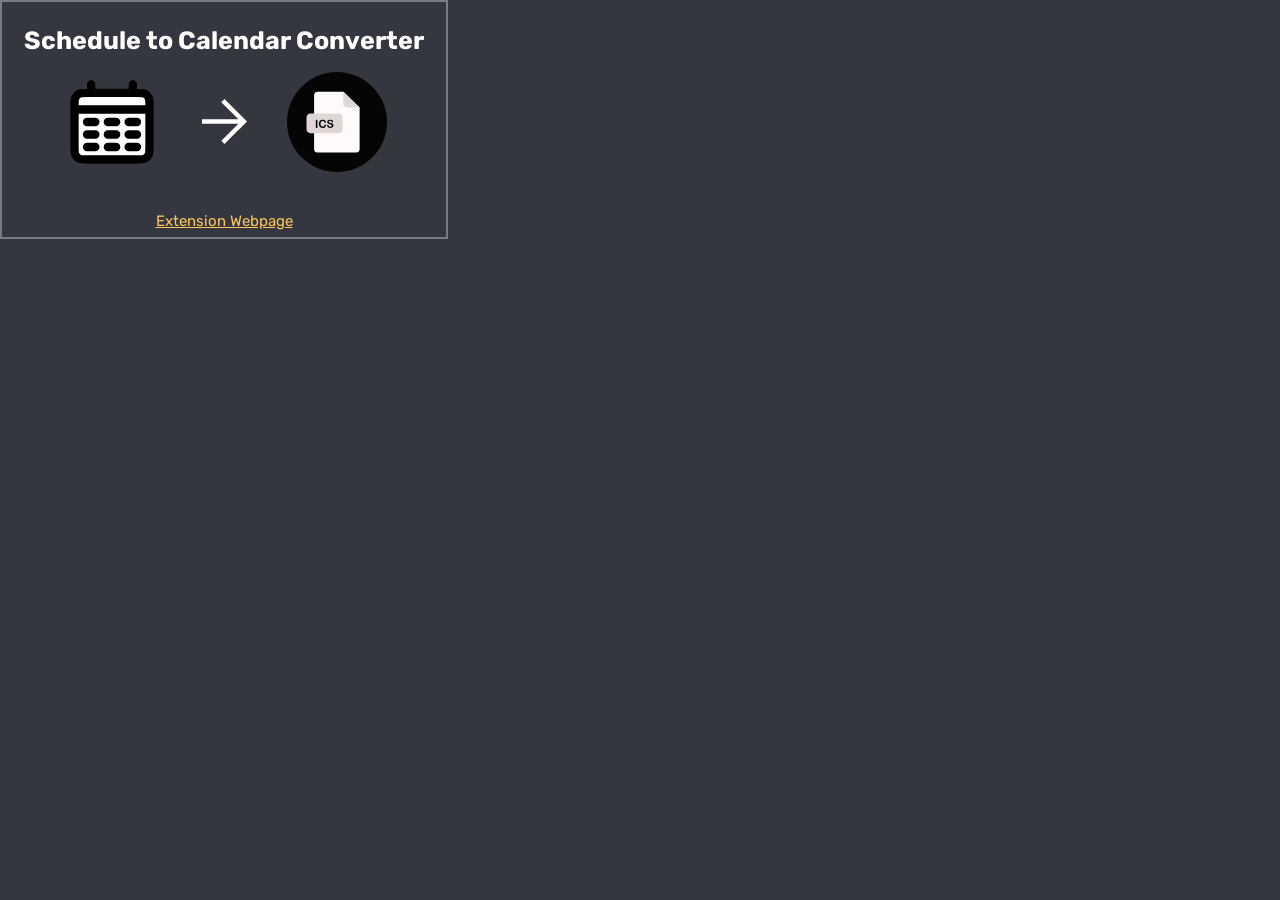
<file: src/pages/popup/index.html>
<!DOCTYPE html>
<html lang="en">

<head>
  <meta charset="UTF-8" />
  <meta name="viewport" content="width=device-width, initial-scale=1.0" />
  <title>Schedule to Calendar</title>
  <link rel="stylesheet" href="../../styles/shared.css" />
  <link rel="stylesheet" href="./style.css" />



  <link rel="preconnect" href="https://fonts.googleapis.com">
  <link rel="preconnect" href="https://fonts.gstatic.com" crossorigin>
  <link href="https://fonts.googleapis.com/css2?family=Rubik:ital,wght@0,300..900;1,300..900&display=swap"
    rel="stylesheet">


  <link rel="stylesheet" href="https://use.fontawesome.com/releases/v5.12.1/css/all.css" crossorigin="anonymous">

  <script type="module" src="./script.js" defer></script>

</head>

<body class="extensionPopup">

  <div class="header">
    <h1>Schedule to Calendar Converter</h1>
    <div class="imagecontainer">

      <!--Calendar icon-->
      <?xml version="1.0" encoding="utf-8"?>
      <svg width="100px" height="100px" viewBox="0 0 24 24" fill="white" xmlns="http://www.w3.org/2000/svg">
        <path
          d="M3 9H21M7 3V5M17 3V5M6 12H8M11 12H13M16 12H18M6 15H8M11 15H13M16 15H18M6 18H8M11 18H13M16 18H18M6.2 21H17.8C18.9201 21 19.4802 21 19.908 20.782C20.2843 20.5903 20.5903 20.2843 20.782 19.908C21 19.4802 21 18.9201 21 17.8V8.2C21 7.07989 21 6.51984 20.782 6.09202C20.5903 5.71569 20.2843 5.40973 19.908 5.21799C19.4802 5 18.9201 5 17.8 5H6.2C5.0799 5 4.51984 5 4.09202 5.21799C3.71569 5.40973 3.40973 5.71569 3.21799 6.09202C3 6.51984 3 7.07989 3 8.2V17.8C3 18.9201 3 19.4802 3.21799 19.908C3.40973 20.2843 3.71569 20.5903 4.09202 20.782C4.51984 21 5.07989 21 6.2 21Z"
          stroke="#000000" stroke-width="2" stroke-linecap="round" />
      </svg>

      <!--Right arrow-->
      <svg width="45px" height="45px" viewBox="0 0 20 20" version="1.1" xmlns="http://www.w3.org/2000/svg"
        xmlns:xlink="http://www.w3.org/1999/xlink" fill="#000000">
        <g id="SVGRepo_bgCarrier" stroke-width="0"></g>
        <g id="SVGRepo_tracerCarrier" stroke-linecap="round" stroke-linejoin="round"></g>
        <g id="SVGRepo_iconCarrier">
          <title>arrow_right [#349]</title>
          <desc>Created with Sketch.</desc>
          <defs> </defs>
          <g id="Page-1" stroke-width="0.0002" fill="none" fill-rule="evenodd">
            <g id="Dribbble-Light-Preview" transform="translate(-180.000000, -6639.000000)" fill="#FFFFFF">
              <g id="icons" transform="translate(56.000000, 160.000000)">
                <path
                  d="M134,6479 L132.565,6480.393 L140.172,6488 L124,6488 L124,6490 L140.172,6490 L132.586,6497.586 L134,6499 C137.661,6495.339 140.496,6492.504 144,6489 L134,6479"
                  id="arrow_right-[#349]"> </path>
              </g>
            </g>
          </g>
        </g>
      </svg>

      <!--.ics file icon-->
      <svg height="100px" width="100px" version="1.1" id="Layer_1" xmlns="http://www.w3.org/2000/svg"
        xmlns:xlink="http://www.w3.org/1999/xlink" viewBox="0 0 473.935 473.935" xml:space="preserve" fill="#000000">
        <g id="SVGRepo_bgCarrier" stroke-width="0"></g>
        <g id="SVGRepo_tracerCarrier" stroke-linecap="round" stroke-linejoin="round"></g>
        <g id="SVGRepo_iconCarrier">
          <circle style="fill:#050505;" cx="236.967" cy="236.967" r="236.967"></circle>
          <path style="fill:#fffafa;"
            d="M144.392,93.788c-8.819,0-15.981,7.154-15.981,15.981v255.759c0,8.827,7.162,15.981,15.981,15.981 h183.83c8.827,0,15.981-7.154,15.981-15.981V167.812l-77.047-74.024H144.392z">
          </path>
          <g>
            <path style="fill:#e1d6d6;"
              d="M344.207,167.812h-61.066c-8.827,0-15.981-7.154-15.981-15.981V93.788L344.207,167.812z"></path>
            <path style="fill:#e1d6d6;"
              d="M263.968,271.77c0,10.189-8.258,18.447-18.447,18.447H110.877c-10.189,0-18.447-8.258-18.447-18.447 v-56.351c0-10.189,8.258-18.44,18.447-18.44h134.645c10.189,0,18.447,8.251,18.447,18.44V271.77z">
            </path>
          </g>
          <g>
            <path style="fill:#000000;"
              d="M136.601,260.283v-29.545c0-1.534,0.352-2.687,1.048-3.454c0.696-0.767,1.605-1.152,2.713-1.152 c1.145,0,2.069,0.382,2.776,1.138c0.703,0.76,1.059,1.916,1.059,3.465v29.545c0,1.553-0.355,2.713-1.059,3.48 c-0.707,0.767-1.635,1.152-2.776,1.152c-1.093,0-1.991-0.389-2.698-1.164C136.953,262.973,136.601,261.817,136.601,260.283z">
            </path>
            <path style="fill:#000000;"
              d="M184.639,252.428c0,1.19-0.296,2.485-0.879,3.873c-0.591,1.392-1.515,2.754-2.776,4.094 s-2.874,2.425-4.834,3.263c-1.961,0.838-4.247,1.254-6.855,1.254c-1.976,0-3.779-0.191-5.396-0.561 c-1.616-0.37-3.091-0.958-4.415-1.755c-1.321-0.789-2.537-1.833-3.645-3.132c-0.992-1.175-1.833-2.496-2.533-3.951 c-0.7-1.463-1.224-3.02-1.572-4.67c-0.352-1.65-0.528-3.413-0.528-5.268c0-3.02,0.438-5.721,1.317-8.108s2.137-4.43,3.775-6.125 c1.639-1.695,3.555-2.99,5.755-3.877c2.2-0.887,4.546-1.328,7.035-1.328c3.038,0,5.736,0.606,8.108,1.815s4.187,2.709,5.448,4.49 s1.893,3.465,1.893,5.051c0,0.868-0.307,1.639-0.92,2.301c-0.614,0.662-1.355,0.999-2.226,0.999c-0.973,0-1.703-0.232-2.185-0.692 c-0.49-0.46-1.029-1.253-1.628-2.38c-0.992-1.86-2.152-3.248-3.491-4.168s-2.99-1.381-4.95-1.381c-3.121,0-5.605,1.186-7.457,3.555 c-1.848,2.369-2.773,5.74-2.773,10.103c0,2.915,0.408,5.343,1.227,7.278c0.819,1.934,1.976,3.375,3.48,4.333 c1.504,0.958,3.255,1.433,5.268,1.433c2.181,0,4.03-0.543,5.534-1.624c1.512-1.085,2.649-2.675,3.416-4.771 c0.326-0.988,0.722-1.792,1.201-2.417c0.479-0.621,1.246-0.932,2.301-0.932c0.902,0,1.68,0.318,2.327,0.947 C184.309,250.703,184.639,251.493,184.639,252.428z">
            </path>
            <path style="fill:#000000;"
              d="M219.961,253.016c0,2.268-0.584,4.307-1.755,6.114c-1.167,1.804-2.877,3.222-5.126,4.247 s-4.917,1.534-8.007,1.534c-3.701,0-6.754-0.703-9.156-2.099c-1.706-1.01-3.091-2.35-4.157-4.026 c-1.063-1.68-1.598-3.315-1.598-4.902c0-0.92,0.318-1.71,0.962-2.365c0.636-0.659,1.452-0.988,2.44-0.988 c0.801,0,1.482,0.254,2.032,0.767c0.554,0.513,1.029,1.272,1.422,2.275c0.479,1.194,0.995,2.189,1.545,2.993 c0.554,0.804,1.336,1.463,2.342,1.979c1.007,0.524,2.327,0.782,3.966,0.782c2.253,0,4.079-0.528,5.489-1.572 c1.403-1.051,2.107-2.361,2.107-3.929c0-1.246-0.382-2.256-1.137-3.031c-0.76-0.778-1.74-1.369-2.945-1.781 c-1.197-0.408-2.806-0.846-4.819-1.306c-2.694-0.629-4.95-1.366-6.765-2.215c-1.819-0.842-3.259-1.994-4.326-3.45 c-1.063-1.463-1.598-3.274-1.598-5.437c0-2.062,0.561-3.899,1.688-5.5c1.126-1.602,2.754-2.836,4.887-3.697 s4.636-1.291,7.521-1.291c2.301,0,4.292,0.284,5.972,0.857s3.076,1.328,4.183,2.275s1.92,1.942,2.428,2.978 c0.509,1.036,0.767,2.054,0.767,3.042c0,0.906-0.322,1.717-0.958,2.443c-0.644,0.726-1.441,1.089-2.395,1.089 c-0.868,0-1.53-0.217-1.983-0.651c-0.449-0.434-0.939-1.149-1.471-2.137c-0.685-1.414-1.5-2.518-2.455-3.311 c-0.954-0.793-2.488-1.19-4.602-1.19c-1.961,0-3.543,0.43-4.745,1.291c-1.205,0.861-1.804,1.897-1.804,3.109 c0,0.752,0.206,1.399,0.614,1.946c0.408,0.546,0.973,1.014,1.688,1.407c0.715,0.393,1.441,0.7,2.174,0.921 c0.733,0.221,1.946,0.546,3.633,0.973c2.114,0.498,4.03,1.036,5.74,1.639c1.717,0.599,3.173,1.325,4.378,2.174 c1.197,0.853,2.137,1.934,2.814,3.233C219.624,249.529,219.961,251.126,219.961,253.016z">
            </path>
          </g>
        </g>
      </svg>
    </div>
  </div>

  <div class="main">

    <div class="message">
      This extension will not work on the website you are on. This extension
      only works with universities who use <b><u>Banner</u></b> as their
      registration system. Use the textbox below to search for your school's
      link.
    </div>

    <div id="notOnWebsitePage" style="display: none;">


      <div class="school-search">
        <label class="inputLabel" for="school-name">School Name</label>
        <input type="text" name="school-name" id="school-name" />
        <div class="search-results"></div>
      </div>

    </div>


    <div id="onWebsitePage" style="display: none;">

      <div class="buttonContainer">
        <button id="importSchedule">Load Schedule</button>
        <!-- <button id="webpageButton" style="display: none;">View in Webpage</button>
        Select an Icon Style -->
        <i class="fas fa-share buttonLike" id="webpageButton" title="View schedule in webpage" style="display: none;"
          tabindex="0"></i>
      </div>
    </div>

    <p id="validation"></p>



  </div>







  </div>

  <dialog id="stepsPopup">
    <div id="popupContainer">
      <h1>How to use this extension</h1>

      <h2>Click out or click the button below to close</h2>

      <ol id="steps">
        <li class="step" id="step1">Go to View Registration Information page (Banner)</li>
        <ul class="sublist" id="step1sublist">
          <li>You could also import a valid .ics file to edit it. Doing this will skip you to step 4.</li>
        </ul>
        <li class="step" id="step2">Click "schedule details"</li>
        <ul class="sublist" id="step2sublist">
          <li>This allows the extension to view your classes.</li>
        </ul>
        <li class="step" id="step3">Click "import schedule"</li>
        <ul class="sublist" id="step3sublist">
          <li>This will load your classes into the extension.</li>
        </ul>
        <li class="step" id="step4">
          Customize .ics file, then export
        </li>
        <ul class="sublist" id="step4sublist">
          <li>Unchecking a class excludes the class from the .ics file.</li>
          <li>Each class has its own options.</li>
          <li>You may rename a class by double clicking on it or by pressing E or F2 on your keyboard if you're focused
            on a class.
          </li>
          <ul>
            <li>Hit enter or click out of the text box to apply the name.</li>
            <li>If the textbox is empty, the name will be reset back to the original course name.</li>
          </ul>
          <li>
            Unchecking "include waitlisted courses" will exclude all waitlisted
            courses, regardless of if the course is checked.
          </li>
          <li>
            Some options may overlap each other. For example, say there are 2
            options: "include professor name" and "put professor name in title".
            If the former is disabled, the latter will counsequently be disabled as well.
          </li>
          <li>You can mass (de)select by using the appropriate buttons and the select menu.</li>
          <ul>
            <li>Asynchronous courses will not be affected by these buttons.</li>
          </ul>
        </ul>
        <li>If at any point you come across an issue or would like to provide feedback, fill out the feedback form.</li>
        <li>If you have any questions, <a href="mailto:jalen.smallwood9124@gmail.com">email me.</a></li>
      </ol>

      <div id="popupbuttoncontainer">
        <button id="closePopup">Close</button>
      </div>
    </div>

  </dialog>

  <footer class="footer">
    <a href="../webpages/home/index.html" target="_blank" tabindex="0" id="extensionWebpage">Extension Webpage</a>
  </footer>
</body>

</html>
</file>
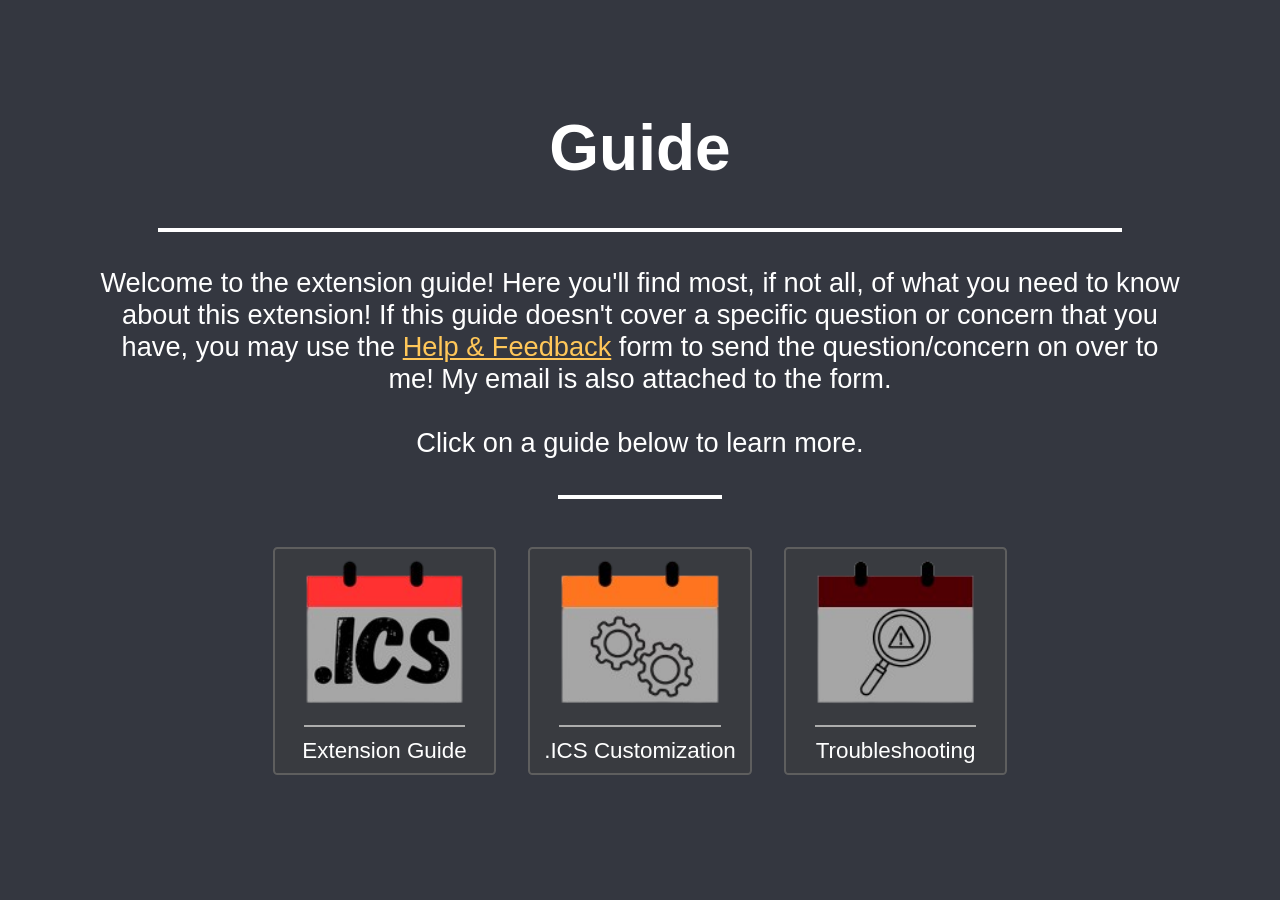
<file: src/pages/webpages/guide/index.html>
<!DOCTYPE html>
<html lang="en">

<head>
    <meta charset="UTF-8" />
    <meta name="viewport" content="width=device-width, initial-scale=1.0" />
    <title>Guide Home</title>
    <link rel="stylesheet" href="../../../styles/shared.css" />
    <link rel="stylesheet" href="./style.css">

    <!--nav bar-->
    <link rel="stylesheet" href="../../../styles/webpage/navBar.css">
    <script src="../../../scripts/webpage/loadNav.js" defer></script>


    <link rel="preconnect" href="https://fonts.googleapis.com">
    <link rel="preconnect" href="https://fonts.gstatic.com" crossorigin>
    <link href="https://fonts.googleapis.com/css2?family=PT+Serif:ital,wght@0,400;0,700;1,400;1,700&display=swap"
        rel="stylesheet">
    <link rel="stylesheet" href="https://use.fontawesome.com/releases/v5.12.1/css/all.css" crossorigin="anonymous">

    <!-- <script src="../../scripts/shared.js" defer></script> -->

</head>

<body>
    <div id="yoo">
        <div class="navigation">
        </div>

    </div>
    <div class="header">
        <h1>Guide</h1>

    </div>
    <hr>

    <div class="introToGuide">
        <p>Welcome to the extension guide! Here you'll find most, if not all, of what you need to know about
            this
            extension! If this guide doesn't cover a specific question or concern that you have, you may use the
            <a href="https://forms.gle/aUN9qVTBtncFuGiL6" target="_blank">Help & Feedback</a>
            form to send the question/concern on over to me! My email is also attached to the form.
            <br><br>
            Click on a guide below to learn more.
        </p>
    </div>

    <hr class="short">

    <div id="guideOptions">
        <a class="guideOption" href="./extension.html">
            <div class="optionImage">
                <img src="../../../images/extension logo.png" alt="extension popup">
            </div>
            <div class="optionTitle">
                Extension Guide
            </div>
        </a>
        <a class="guideOption" href="./customization.html">
            <div class="optionImage">
                <img src="../../../images/settings customization logo.png" alt="settings customization logo">
            </div>
            <div class="optionTitle">
                .ICS Customization
            </div>
        </a>

        <a href="./troubleshooting.html" class="guideOption">
            <div class="optionImage">
                <img src="../../../images/troubleshooting logo transparent.png" alt="troubleshooting logo">
            </div>
            <div class="optionTitle">
                Troubleshooting
            </div>
        </a>
    </div>

    </div>
</body>

</html>
</file>
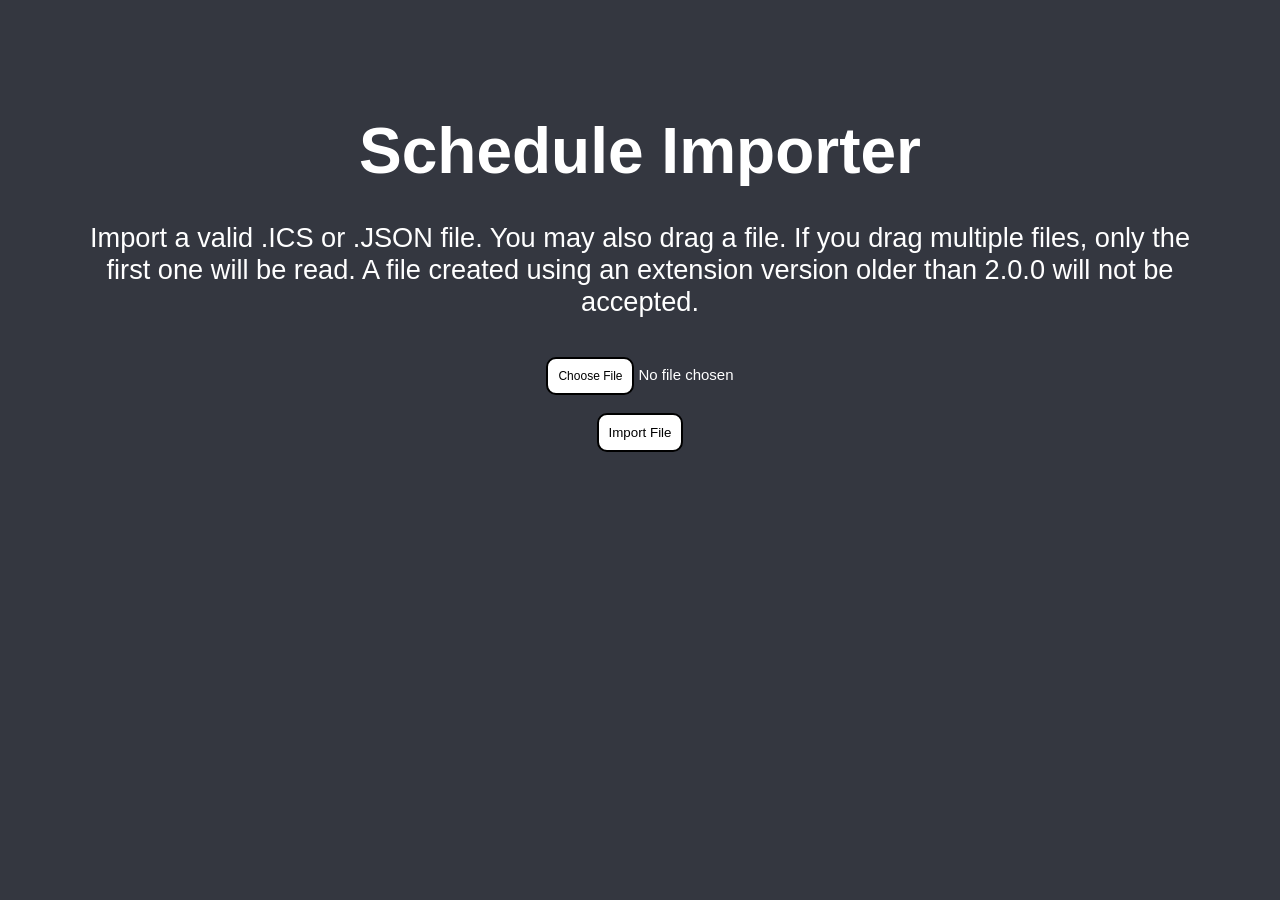
<file: src/pages/webpages/import/index.html>
<!DOCTYPE html>
<html lang="en">

<head>
    <meta charset="UTF-8" />
    <meta name="viewport" content="width=device-width, initial-scale=1.0" />
    <title>Import Schedule</title>
    <link rel="icon" type="image/png" href="../../../images/import page logo.png">

    <!--nav bar-->
    <link rel="stylesheet" href="../../../styles/webpage/navBar.css">
    <script src="../../../scripts/webpage/loadNav.js" defer></script>

    <link rel="preconnect" href="https://fonts.googleapis.com">
    <link rel="preconnect" href="https://fonts.gstatic.com" crossorigin>
    <link href="https://fonts.googleapis.com/css2?family=PT+Serif:ital,wght@0,400;0,700;1,400;1,700&display=swap"
        rel="stylesheet">

    <link rel="stylesheet" href="https://use.fontawesome.com/releases/v5.12.1/css/all.css" crossorigin="anonymous">
    <link rel="stylesheet" href="../../../styles/shared.css" />
    <link rel="stylesheet" href="./style.css">

    <!-- <script src="../../scripts/shared.js" defer></script> -->
    <script type="module" src="./script.js" defer></script>

</head>

<body>
    <div id="yoo">
        <div class="navigation">
        </div>
        <div class="header" style="display: flex; flex-direction: column; align-items: center;">
            <h1>Schedule Importer</h1>
            <p class="subheader" style="width: 90%;">
                Import a valid .ICS or .JSON file. You may also drag a file. If you drag multiple files, only the first
                one will be read. A file created using an extension version older than 2.0.0 will not be accepted.
            </p>
        </div>

        <div class="main">

            <div class="message">
            </div>

            <div class="fileInputContainer">

                <div class="fileInputElementContainer">
                    <input type="file" name="icsfileinput" id="icsfileinput" accept=".ics,.json">
                </div>

                <button id="importFile">Import File</button>

                <div id="fileInputMessage" class="message error">
                    The file you provided is not an .ics file.
                </div>
            </div>







        </div>
    </div>
</body>

</html>
</file>
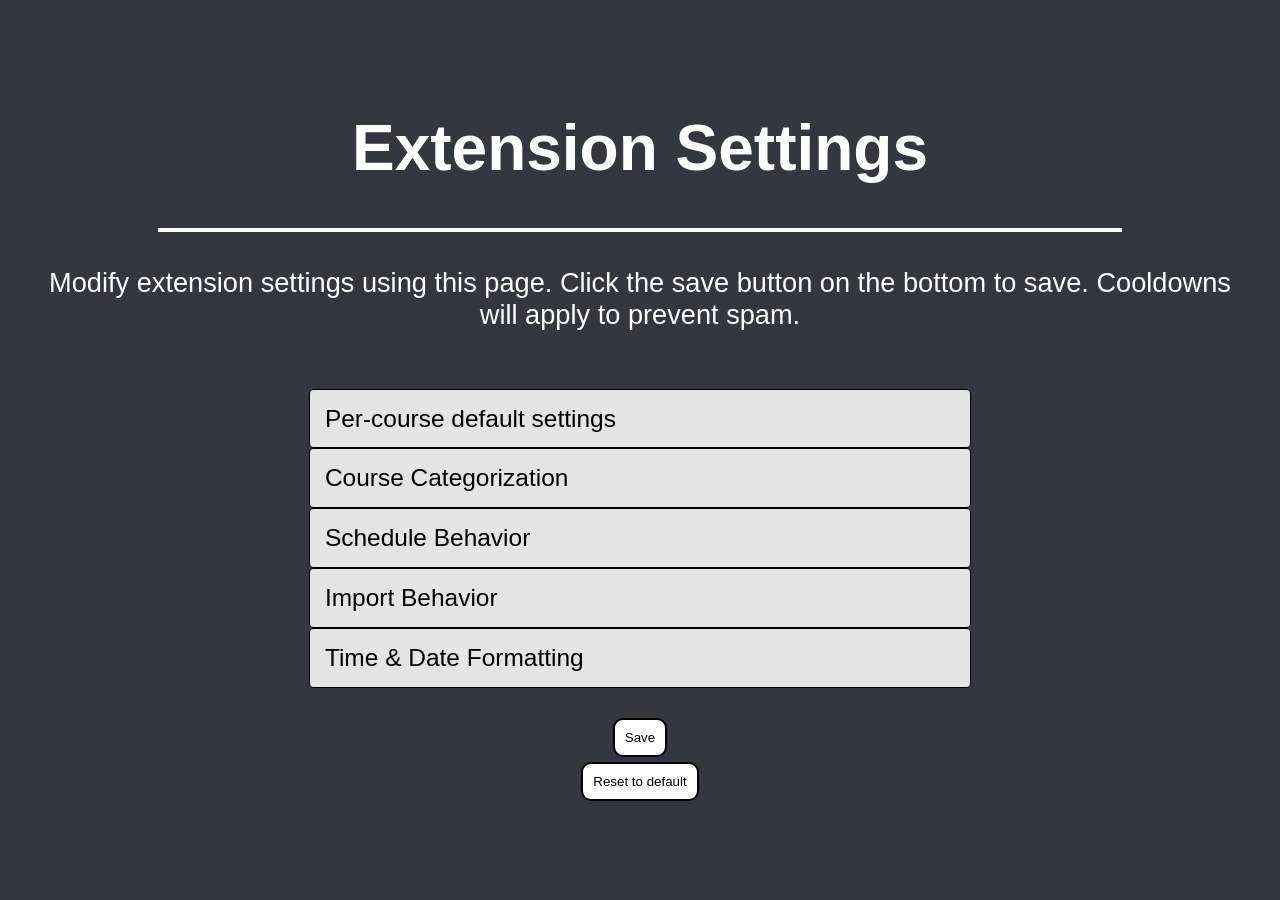
<file: src/pages/webpages/settings/index.html>
<!DOCTYPE html>
<html lang="en">

<head>
    <meta charset="UTF-8" />
    <meta name="viewport" content="width=device-width, initial-scale=1.0" />
    <title>Extension Settings</title>

    <link rel="stylesheet" href="../../../styles/shared.css" />
    <link rel="stylesheet" href="../guide/style.css">
    <link rel="stylesheet" href="./style.css">

    <!--nav bar-->
    <link rel="stylesheet" href="../../../styles/webpage/navBar.css">
    <script src="../../../scripts/webpage/loadNav.js" defer></script>


    <link rel="preconnect" href="https://fonts.googleapis.com">
    <link rel="preconnect" href="https://fonts.gstatic.com" crossorigin>
    <link href="https://fonts.googleapis.com/css2?family=PT+Serif:ital,wght@0,400;0,700;1,400;1,700&display=swap"
        rel="stylesheet">
    <link rel="stylesheet" href="https://use.fontawesome.com/releases/v5.12.1/css/all.css" crossorigin="anonymous">

    <script type="module" src="./script.js" defer></script>
    <!-- <script src="../../scripts/shared.js" defer></script> -->

</head>

<body>
    <div id="yoo">
        <div class="navigation">
        </div>



        <div class="header">
            <h1>Extension Settings</h1>
        </div>
        <hr>

        <div class="subheader">
            <p>
                Modify extension settings using this page. Click the save button on the bottom to save. Cooldowns will
                apply to prevent spam.
            </p>
        </div>

        <div class="settingsDropdowns">
            <details>
                <summary>
                    Per-course default settings
                </summary>
                <div class="body">
                    Change the settings that the extension defaults to when loading up your classes. Assume the
                    extension is able to find all related information.
                    <br><br>
                    <div class="settingsArea per-course" id="leCourseSettings">

                    </div>
                </div>

            </details>

            <details>
                <summary>Course Categorization</summary>
                <div class="body">
                    The extension will categorize courses based on the checkboxes below. A course with multiple
                    categories will be placed in the one with the highest priority.
                    <br><br>
                    <div class="settingsArea">
                        <div class="settingContainer">
                            <input type="checkbox" name="categorize_nomeetingtime" id="categorize_nomeetingtime"
                                settingKey="groupNoMeetingTime">
                            <label for="categorize_nomeetingtime">Group courses with no meeting times</label>
                            <div class="settingExplain">
                                Places courses with no meeting time in their own category. Min: 1, Priority: 1
                            </div>
                        </div>

                        <div class="settingContainer">
                            <input type="checkbox" name="categorize_waitlisted" id="categorize_waitlisted"
                                settingKey="groupWaitlistedCourses">
                            <label for="categorize_waitlisted">Group waitlisted courses</label>
                            <div class="settingExplain">
                                Places waitlisted courses in their own category. Min: 1, Priority: 2
                            </div>
                        </div>

                        <div class="settingContainer">
                            <input type="checkbox" id="categorize_coursecode" settingKey="groupCourseCode">
                            <label for="categorize_coursecode">Group courses with the same course code</label>
                            <div class="settingExplain">
                                Places courses with the same course code in their own category. Min: 2, Priority: 3
                            </div>
                        </div>
                    </div>
                </div>
            </details>

            <details>
                <summary>Schedule Behavior</summary>
                <div class="body">
                    Control how the schedule behaves.
                    <br><br>
                    <div class="settingsArea">
                        <div class="settingContainer select">
                            <label for="restorationSelection">Restore progress on startup (popup)</label>
                            <select id="restorationSelection" settingKey="restorePopupProgress">
                                <option value="ALWAYS">Always</option>
                                <option value="ASK">Ask me</option>
                                <option value="NEVER">Never</option>
                            </select>
                        </div>
                    </div>
                </div>
            </details>

            <details>
                <summary>Import Behavior</summary>
                <div class="body">
                    <div class="settingsArea">
                        <div class="settingContainer select">
                            <label for="importSettingSelection">When importing schedules, the extension should:</label>
                            <select id="importSettingSelection" settingKey="importSettingBehavior">
                                <option value="PRESERVE">Preserve course settings</option>
                                <option value="REVERT">Revert to default settings</option>
                            </select>
                        </div>
                    </div>
                </div>
            </details>

            <details>
                <summary>Time & Date Formatting</summary>
                <div class="body">
                    What formats should the extension use to parse your schedule? This needs to match the formats of
                    your Banner page.
                    <br><br>
                    <div class="settingsArea">
                        <div class="settingContainer select">
                            <label for="dateFormatSelection">Date format:</label>
                            <select id="dateFormatSelection" settingKey="dateFormat">
                                <option value="MM/DD/YYYY">MM/DD/YYYY</option>
                                <option value="DD/MM/YYYY">DD/MM/YYYY</option>
                                <option value="YYYY/MM/DD">YYYY/MM/DD</option>
                                <option value="MONTH_NAME">My dates includes the month's name</option>
                            </select>
                        </div>

                        <div class="settingContainer select">
                            <label for="dateFormatSplitter">Date format splitter:</label>
                            <select id="dateFormatSplitter" settingKey="dateSplitter" parentSetting="dateFormat"
                                disableOnValue="MONTH_NAME">
                                <option value="/">/</option>
                                <option value="-">-</option>
                                <option value=".">.</option>
                            </select>
                        </div>
                    </div>
                </div>
            </details>
        </div>
        <div id="buttonContainer">
            <button id="saveButton">Save</button>
            <button id="reset">Reset to default</button>
        </div>
    </div>
</body>

</html>
</file>
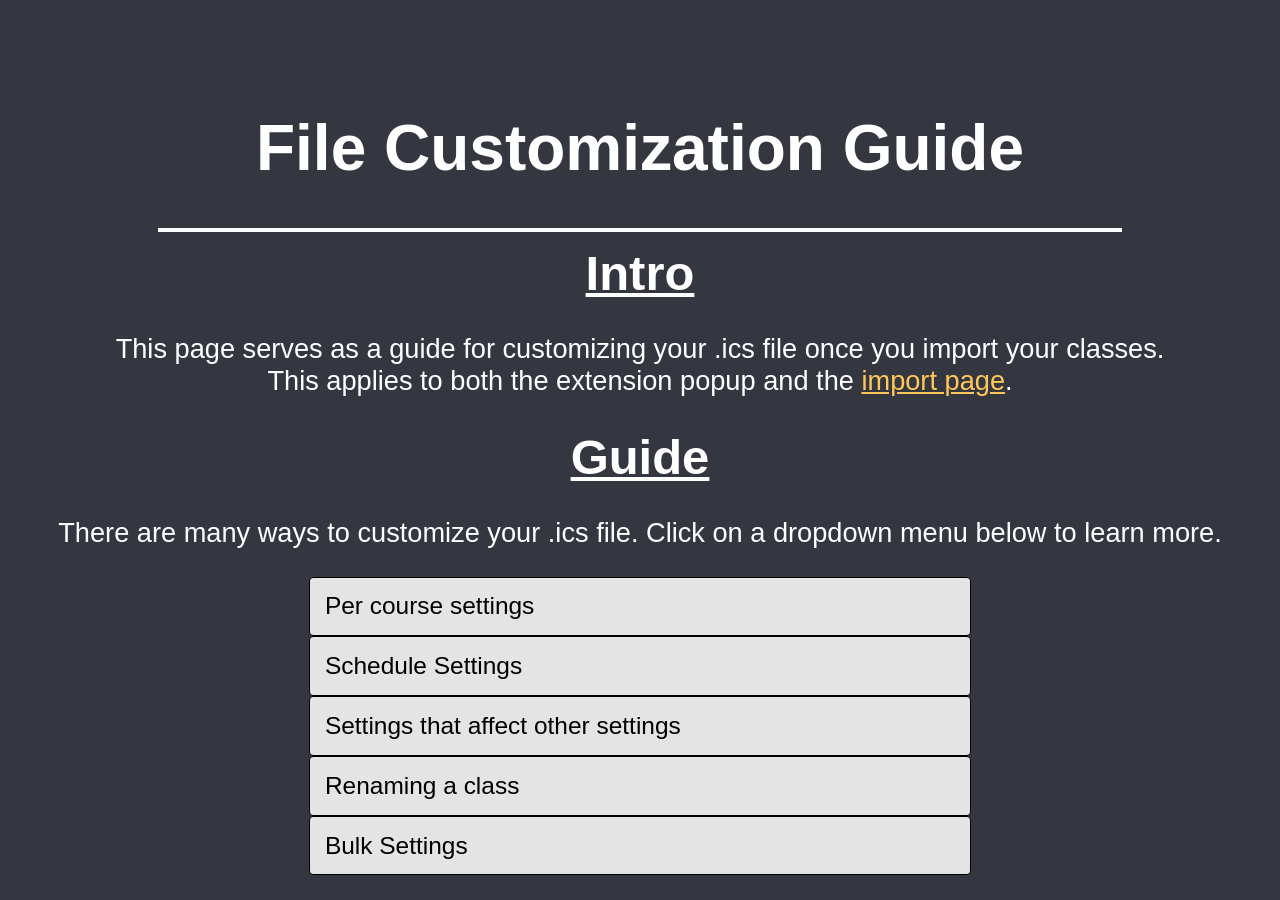
<file: src/pages/webpages/guide/customization.html>
<!DOCTYPE html>
<html lang="en">

<head>
    <meta charset="UTF-8" />
    <meta name="viewport" content="width=device-width, initial-scale=1.0" />
    <title>Customization Guide</title>
    <link rel="icon" type="image/png" href="../../../images/settings customization logo.png">

    <link rel="stylesheet" href="../../../styles/shared.css" />
    <link rel="stylesheet" href="./style.css">

    <!--nav bar-->
    <link rel="stylesheet" href="../../../styles/webpage/navBar.css">
    <script src="../../../scripts/webpage/loadNav.js" defer></script>


    <link rel="preconnect" href="https://fonts.googleapis.com">
    <link rel="preconnect" href="https://fonts.gstatic.com" crossorigin>
    <link href="https://fonts.googleapis.com/css2?family=PT+Serif:ital,wght@0,400;0,700;1,400;1,700&display=swap"
        rel="stylesheet">
    <link rel="stylesheet" href="https://use.fontawesome.com/releases/v5.12.1/css/all.css" crossorigin="anonymous">

    <!-- <script src="../../scripts/shared.js" defer></script> -->

</head>

<body>
    <div id="yoo">
        <div class="navigation">
        </div>
        <div class="header">
            <h1>File Customization Guide</h1>

        </div>
        <hr>
        <div class="introToGuide">
            <h2>Intro</h2>
            <p>
                This page serves as a guide for customizing your .ics file once you import your classes.
                This applies to both the extension popup and the <a href="../import/index.html">import page</a>.
            </p>
        </div>

        <div class="guide">
            <h2>Guide</h2>

            <p>
                There are many ways to customize your .ics file. Click on a dropdown menu below to learn more.
            </p>

            <details>
                <summary>
                    Per course settings
                </summary>
                <div class="body" id="classSettingsGuide">
                    <p>Each course has its own settings. These settings are:</p>
                    <ul>
                        <li>Include course code</li>
                        <li>Include professor names</li>
                        <li>Only include primary professor</li>
                        <li>Include section</li>
                        <li>Include class location</li>
                    </ul>
                    <p>
                        Some of these settings may be disabled due to the lack of their corresponding information.
                        <br><br>
                        To toggle a setting, simply click on its checkbox.
                    </p>
                </div>
            </details>

            <details>
                <summary>Schedule Settings</summary>
                <div class="body">
                    <p>
                        The schedule itself also has settings. These settings are located at the bottom of the course
                        list. Below are the schedule settings:
                    </p>
                    <ul>
                        <li>Include waitlisted courses</li>
                    </ul>
                    <p>
                        To toggle a schedule setting, simply click on its checkbox just like you would a course setting.
                    </p>
                </div>
            </details>

            <details>
                <summary>Settings that affect other settings</summary>
                <div class="body" id="settingsOverlapGuide">
                    <p>
                        Below are the settings that affect other settings:
                    </p>

                    <h3>Include waitlisted courses (schedule setting)</h3>
                    <ul>
                        <li>
                            If disabled, all waitlisted courses will be excluded.
                        </li>
                    </ul>

                    <h3>Include professor names (class setting)</h3>
                    <ul>
                        <li>
                            This setting will affect all professor-related settings.
                        </li>
                    </ul>
                    <p>
                        Toggling a parent setting will affect its child settings. You will see this in action in
                        the UI.
                    </p>
                </div>
            </details>

            <details>
                <summary>Renaming a class</summary>
                <div class="body">
                    <p>
                        You may rename a class. This is especially helpful if you have multiple classes with the same
                        name. For example, at Georgia Tech, a math course typically has a <b>lecture</b>,
                        <b>studio</b>, and <b>exam</b> block. Each block can have the same name.
                        Renaming these courses can help you differentiate them.

                    </p>

                    <h2>How to Rename</h2>
                    <p>A course can only be renamed if it's included. To rename a course, you may either:</p>
                    <ul>
                        <li>Double click the course, or</li>
                        <li>While focused on the course, click on one of the following keys on your keyboard:</li>
                        <ul>
                            <li>F2</li>
                            <li>E</li>
                        </ul>
                    </ul>
                    <p>
                        A textbox will appear. Use that to rename the course.
                        Once you rename it, either click enter or click out of the textbox to save the name.
                        <br><br>
                        If you leave the textbox blank, or if the name is blank after omitting forbidden characters (see
                        below), the name will return to the orignial course name.
                    </p>

                    <h2>Forbidden Characters</h2>
                    <p>
                        The following characters are not allowed in course names and will be omitted if they are
                        detected:
                    </p>
                    <ul id="forbiddenCharList">
                        <li>\ (backslash)</li>
                        <li>, (comma)</li>
                        <li>; (semicolon)</li>
                        <li>` (backtick, aka Grave)</li>
                        <li>Extra spaces, including those that are</li>
                        <ul>
                            <li>at the beginning of the name</li>
                            <li>at the end of the name</li>
                            <li>between words</li>
                        </ul>
                        <li>New line characters</li>
                    </ul>
                    <p>
                        These characters could cause issues when importing your file(s) into calendars such as Google
                        Calendar and Outlook.
                    </p>
                </div>
            </details>

            <details>
                <summary>Bulk Settings</summary>
                <div class="body">
                    <img src="../../../images/bulk change settings.png" alt="bulk change settings menu">
                    <p>
                        You may bulk change settings by using the buttons and dropdown menu located under the schedule
                        settings. Courses with no meeting information (indicated by a red tint) and settings that are
                        disabled will not be affected by bulk changes. <br><br>

                        Overlapping settings still apply.
                    </p>
                </div>
            </details>
        </div>
    </div>
</body>

</html>
</file>
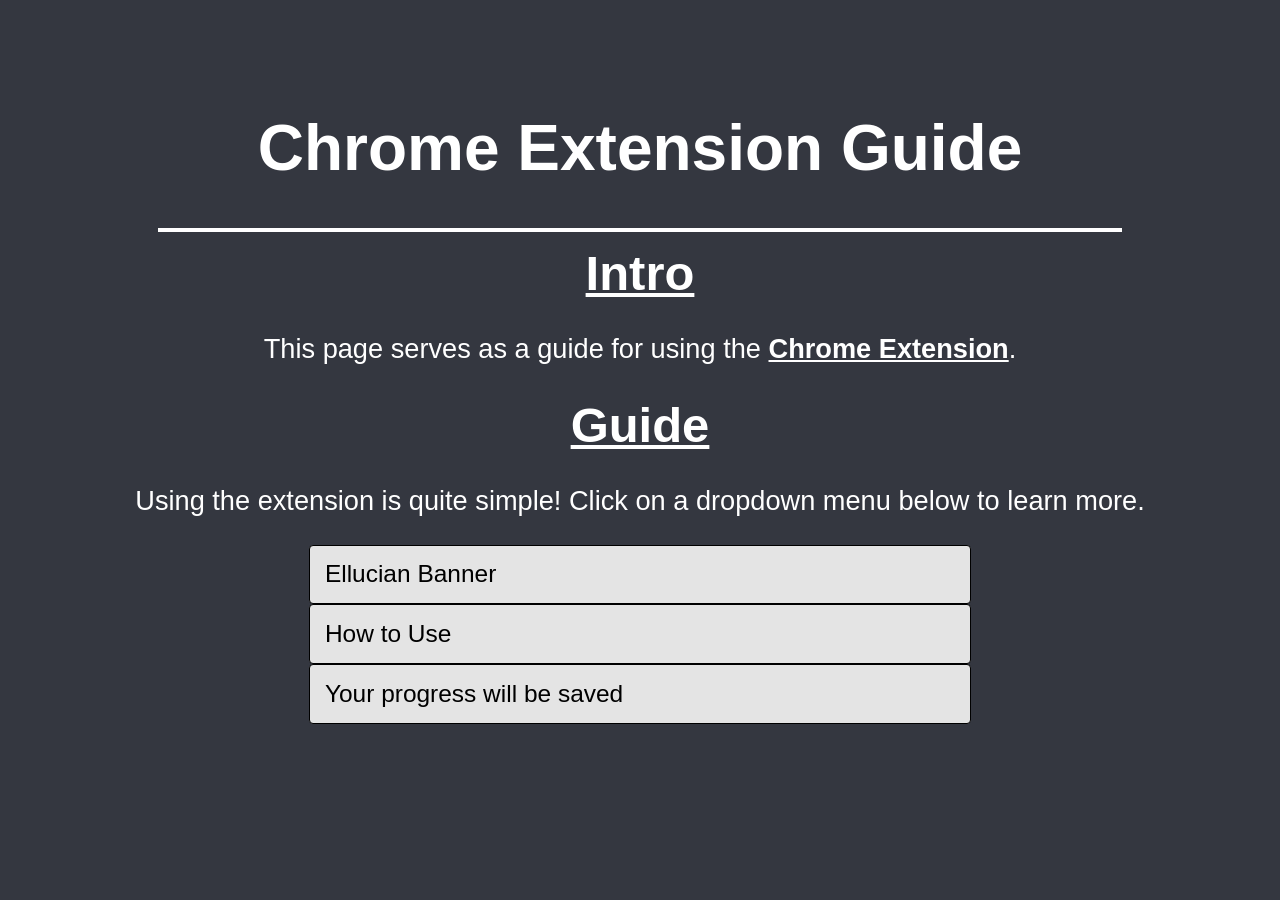
<file: src/pages/webpages/guide/extension.html>
<!DOCTYPE html>
<html lang="en">

<head>
    <meta charset="UTF-8" />
    <meta name="viewport" content="width=device-width, initial-scale=1.0" />
    <title>Extension Guide</title>
    <link rel="stylesheet" href="../../../styles/shared.css" />
    <link rel="stylesheet" href="./style.css">

    <!--nav bar-->
    <link rel="stylesheet" href="../../../styles/webpage/navBar.css">
    <script src="../../../scripts/webpage/loadNav.js" defer></script>


    <link rel="preconnect" href="https://fonts.googleapis.com">
    <link rel="preconnect" href="https://fonts.gstatic.com" crossorigin>
    <link href="https://fonts.googleapis.com/css2?family=PT+Serif:ital,wght@0,400;0,700;1,400;1,700&display=swap"
        rel="stylesheet">
    <link rel="stylesheet" href="https://use.fontawesome.com/releases/v5.12.1/css/all.css" crossorigin="anonymous">

    <!-- <script src="../../scripts/shared.js" defer></script> -->

</head>

<body>
    <div id="yoo">
        <div class="navigation">
        </div>
        <div class="header">
            <h1>Chrome Extension Guide</h1>

        </div>
        <hr>
        <div class="introToGuide">
            <h2>Intro</h2>
            <p>
                This page serves as a guide for using the <u><strong>Chrome Extension</strong></u>.
            </p>
        </div>

        <div class="guide">
            <h2>Guide</h2>

            <p>
                Using the extension is quite simple! Click on a dropdown menu below to learn more.
            </p>

            <details>
                <summary>Ellucian Banner</summary>
                <div class="body">
                    <p>
                        This extension only works with <u><b>Ellucian Banner</b></u>.

                        <br><br>

                        To check if your school uses Banner, go to your school's registration page. If the link ends
                        with: <u><b>/StudentRegistrationSsb/ssb/registration</b></u>, then your school uses Banner. You
                        may proceed to the rest of this guide!
                    </p>
                </div>
            </details>

            <details>
                <summary>How to Use</summary>
                <div class="body">
                    <p>
                        To use the extension, follow these steps:
                    </p>
                    <ol>
                        <li>Go to your school's registration page.</li>
                        <li>Click on "View Registration information". This is the page that contains your current and
                            past schedules.
                        </li>
                        <li>Ensure you're on the term you want to export.</li>
                        <li>Click on "Schedule Details".</li>
                        <li>Open the extension and click "Load Schedule".</li>
                        <li>Customize your file. Use <a href="./customization.html">this guide</a> to help you.</li>
                        <li>Export your file.</li>
                        <li>Done!</li>
                    </ol>
                </div>
            </details>

            <details>
                <summary>Your progress will be saved</summary>
                <div class="body">
                    <p>
                        If you accidently close the extension while still customizing your .ics file, the extension will
                        catch it. Upon reloading it, the extension will give you an option to continue where you left
                        off.
                    </p>
                    <img src="../../../images/wanna continue where u left off pic.png"
                        alt="wanna continue where u left off picture">

                </div>
            </details>
        </div>
    </div>
</body>

</html>
</file>
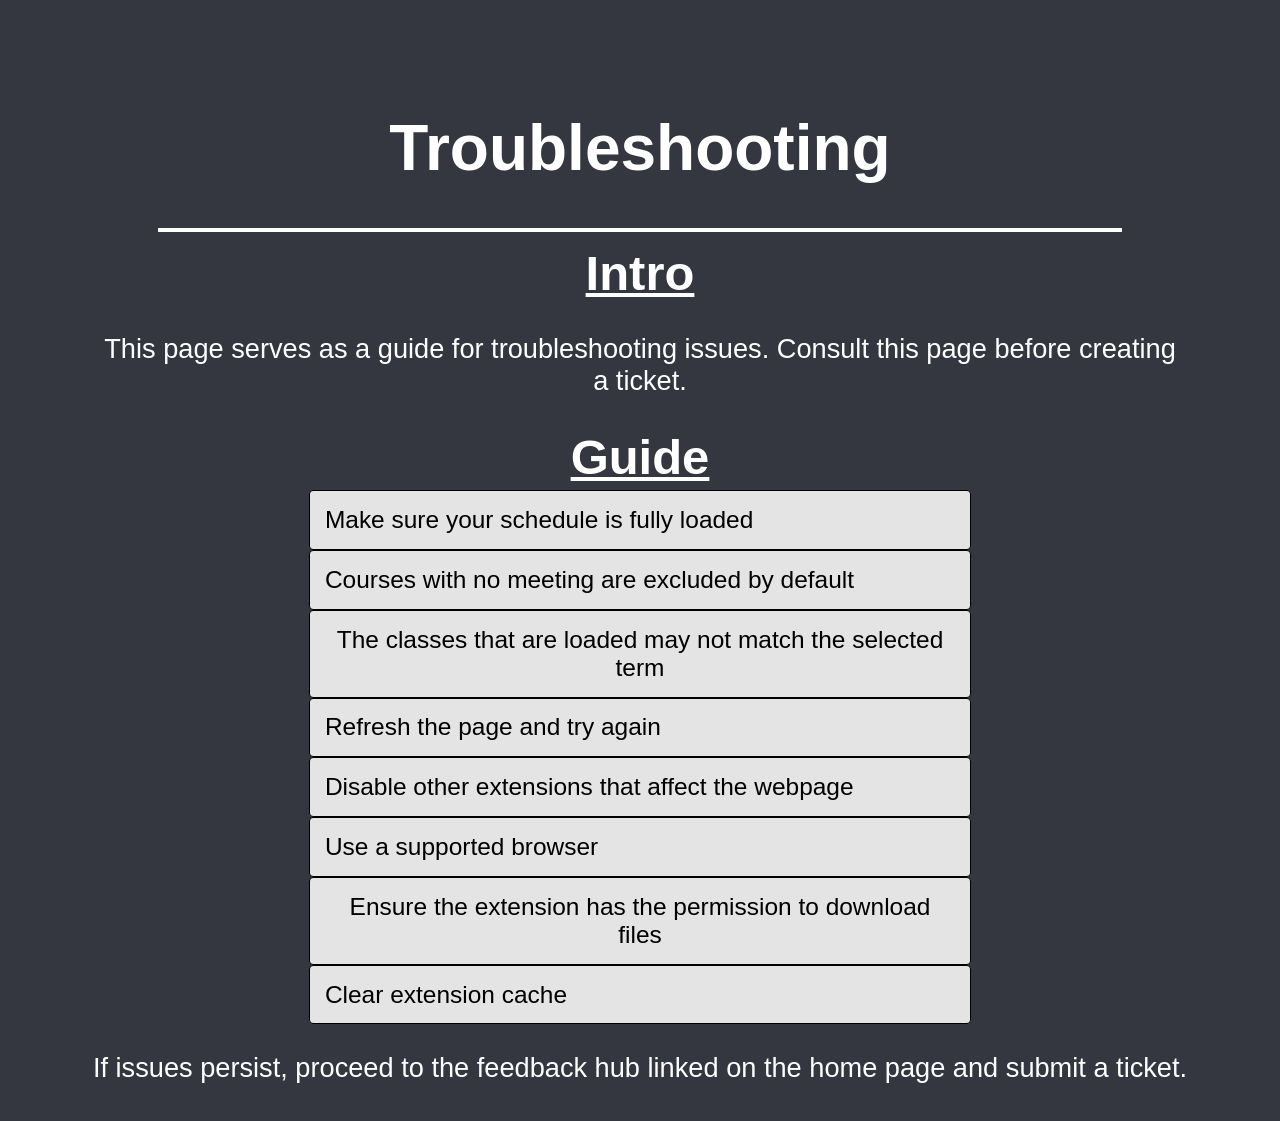
<file: src/pages/webpages/guide/troubleshooting.html>
<!DOCTYPE html>
<html lang="en">

<head>
    <meta charset="UTF-8" />
    <meta name="viewport" content="width=device-width, initial-scale=1.0" />
    <title>Extension Guide</title>
    <link rel="stylesheet" href="../../../styles/shared.css" />
    <link rel="stylesheet" href="./style.css">
    <link rel="icon" type="image/png" href="../../../images/troubleshooting logo transparent.png">


    <!--nav bar-->
    <link rel="stylesheet" href="../../../styles/webpage/navBar.css">
    <script src="../../../scripts/webpage/loadNav.js" defer></script>


    <link rel="preconnect" href="https://fonts.googleapis.com">
    <link rel="preconnect" href="https://fonts.gstatic.com" crossorigin>
    <link href="https://fonts.googleapis.com/css2?family=PT+Serif:ital,wght@0,400;0,700;1,400;1,700&display=swap"
        rel="stylesheet">
    <link rel="stylesheet" href="https://use.fontawesome.com/releases/v5.12.1/css/all.css" crossorigin="anonymous">

    <!-- <script src="../../scripts/shared.js" defer></script> -->

</head>

<body>
    <div id="yoo">
        <div class="navigation">
        </div>
        <div class="header">
            <h1>Troubleshooting</h1>

        </div>
        <hr>
        <div class="introToGuide">
            <h2>Intro</h2>
            <p>
                This page serves as a guide for troubleshooting issues. Consult this page before creating a ticket.
            </p>
        </div>

        <div class="guide">
            <h2>Guide</h2>

            <details>
                <summary>Make sure your schedule is fully loaded</summary>
                <div class="body">
                    <p>
                        Before loading the schedule into the extension, ensure you click on "Schedule Details". Whatever
                        is not displayed on the page will not be detected by the extension.
                    </p>
                </div>
            </details>

            <details>
                <summary>Courses with no meeting are excluded by default</summary>
                <div class="body">
                    <p>
                        They will not be included unless the user manually checks it. These courses will
                        also not be affected by bulk settings.
                    </p>

                </div>
            </details>

            <details>
                <summary>The classes that are loaded may not match the selected term</summary>
                <div class="body">
                    <p>
                        This especially occurs when you select a different term. If this occurs, usually clicking in and
                        out of "Schedule Details" will resolve the issue. Remember, the extension grabs course
                        information from there.
                    </p>
                </div>
            </details>

            <details>
                <summary>Refresh the page and try again</summary>
                <div class="body">
                    <p>Refreshing the page usually clears out issues.</p>
                </div>
            </details>

            <details>
                <summary>Disable other extensions that affect the webpage</summary>
                <div class="body">
                    <p>
                        This can include other Banner-related extensions, ad blockers, etc. These could affect the page
                        and therefore interfere with how the extension fetches your course information. Temporarily
                        disable them if applicable.
                    </p>
                </div>
            </details>

            <details>
                <summary>Use a supported browser</summary>
                <div class="body">
                    <p>
                        Use a browser that supports chrome extensions,
                        such as <b>Google Chrome</b> and <b>Microsoft Edge</b>.</p>
                </div>
            </details>

            <details>
                <summary>Ensure the extension has the permission to download files</summary>
                <div class="body">
                    <p>Without this permission, the extension will not be able to export .ics files.</p>
                </div>
            </details>

            <details>
                <summary>Clear extension cache</summary>
                <div class="body">
                    <p>
                        If you are speficially having issues with the school search, try clearing the cache. After
                        clearing it, reopen the extension and try again.
                    </p>
                </div>
            </details>
            <p>If issues persist, proceed to the feedback hub linked on the home page and submit a ticket.</p>
        </div>
    </div>
</body>

</html>
</file>
<file: src/styles/shared.css>
* {
    font-family: "Rubik", sans-serif;
    font-style: normal;
}


body {
    background-color: #343740;
    color: white;
    overflow: scroll;
    overflow-x: hidden;
}

::-webkit-scrollbar {
    width: 0;
    background: transparent;
}

:focus {

    outline: none
}

:focus-visible {
    outline: #F00 solid 5px;
    outline-offset: 2px;
}

input[type=text]:focus-visible {
    outline: auto;
}


h1,
h2,
h3,
.message {
    text-align: center;
}

h1 {
    font-size: 25px;
}


h2 {
    font-size: 16px;
}

.inputLabel {
    font-size: 15px;
    margin-top: 15px;
    margin-bottom: 10px;
    font-weight: bold;
}

.exportScheduleButton {
    margin-top: 15px;
}

hr {
    color: black;
    border: black solid 0.1px;
}

hr.sectionBreak {
    width: 27em;
    margin-top: 19px;
    margin-bottom: 19px;
    height: 0.01px;
}

.inputcontainer {
    display: flex;
    justify-content: center;
    margin-bottom: 10px;
}

.version {
    display: block;
    text-align: center;
    font-size: 15px;
}

.input {
    padding: 5px;
}

.ics {
    font-size: 20px;
}

input[type="text"] {
    border: black solid 2px;
    border-radius: 6px;
    padding: 5px;
    width: 200px;
    text-align: center;
}

.message {
    margin-top: 18px;
    display: none;
    color: white;
    font-size: 18px;
    border-left: solid rgb(255, 254, 245) 4px;
    background-color: rgb(255, 229, 58);
    padding: 10px;
    border-radius: 5px;
    margin-bottom: 5px;

}



.message.flashing {
    animation-name: flashing;
    animation-duration: 0.3s;
    animation-iteration-count: infinite;
    animation-timing-function: step-end;
}

.message.show {
    display: block;

}

.message.success {
    color: rgb(0, 0, 0);
    border-left: solid #008d1e 4px;
    background-color: rgb(106, 255, 108);
}

.message.error {
    color: rgb(78, 0, 14);
    border-left: solid rgb(255, 0, 0) 4px;
    background-color: rgb(255, 133, 133);
}

@keyframes flashing {
    0% {
        opacity: 0;
    }

    50% {
        opacity: 1;
    }

    100% {
        opacity: 0;
    }
}

.message.alert {
    color: rgb(34, 33, 32);
    border-left: solid rgb(204 119 0) 4px;
    background-color: rgb(237 170 75);
}

.imagecontainer {
    display: flex;
    justify-content: center;
    align-items: center;
    gap: 40px;
}

img {
    width: 100px;
    height: 100px;
}

#rightarrow {
    width: 60px;
    height: 60px;
}

#popupbuttoncontainer,
.school-search,
.fileInputContainer,
.fileName {
    display: flex;
    justify-content: center;
    align-items: center;
    flex-direction: column;
}

.buttonContainer {
    display: flex;
    justify-content: center;
    align-items: center;
    flex-wrap: wrap;
}

.buttonContainer * {
    margin: 4px;
    margin-top: 10px;
}

.buttonContainer .message {
    margin: 0;
}

#popupbuttoncontainer {
    margin-bottom: 10px;
}

.fileName {
    margin-bottom: 30px;
    display: none;
}

#fileName {
    width: 300px;
    font-size: 14px;
}

.school-search {
    display: none;
    margin-bottom: 30px;
}

.search-results {
    margin-top: 15px;
    text-align: center;
    font-size: 15px;
    margin-bottom: 10px;
    display: none;
}


.school-search a {
    font-weight: bold;
    color: rgb(255, 254, 254);
    text-decoration: underline white;
}

.school-search a:hover {
    font-weight: bold;
    color: #f49c9c;
    text-decoration: underline #f49c9c;
}



.message.error a {
    color: #000000;
    text-decoration: underline #1d1d1d;
}

.message.error a:hover {
    color: #726161;
    text-decoration: underline #696262;
}

button,
.buttonLike,
input[type="file"]::file-selector-button {
    border-radius: 10px;
    padding: 10px;
    border: black solid 2px;
    background-color: white;
    -webkit-user-select: none;
    user-select: none;
}


button:not(:disabled):hover,
.buttonLike:hover,
input[type="file"]::file-selector-button:hover {
    background-color: rgb(97, 97, 255);
    cursor: pointer;
}

button:not(:disabled):active,
.buttonLike:active,
input[type="file"]::file-selector-button:active {
    background-color: rgb(34, 34, 244);
}

.buttonLike {
    color: black;
    border-radius: 50%;
}

input[type="file"]::file-selector-button {
    font-size: 12px;
}

.header {
    margin-bottom: 30px;
}

.footer {
    margin-top: 40px;
    display: flex;
    gap: 20px;
    justify-content: center;
    width: 100%;
    font-size: 15px;
    text-decoration: underline blue;
}

.footer *,
.footer *:visited,
a {
    color: #FFC759;
    text-decoration: underline #FFC759;
}

.footer *:hover,
a:hover {
    cursor: pointer;
    color: rgb(255, 95, 170);
    text-decoration: underline rgb(255, 95, 170);
}

.classes {
    margin-top: 20px;
    margin-bottom: 20px;
    display: flex;
    flex-direction: column;
    align-items: center;
}

summary,
label,
.courseOptions,
.classDetailKey {
    user-select: none;
}

details {
    border: 1px solid black;
    background-color: #e4e4e4;
    border-radius: 4px;
    padding: 10px;
    width: 100%;
    color: black;
}

details:has(summary:hover) {
    cursor: pointer;
}

details:not(.notIncluded):has(summary:hover) {
    background-color: #cacaca;
}

details:not(.notIncluded):has(.courseCheckbox:not(:checked)),
details:not(.notIncluded):has(.courseCheckbox:disabled) {
    background-color: rgb(139, 139, 139);
    color: rgba(0, 0, 0, 0.411);
}

details:not(.notIncluded):has(.courseCheckbox:not(:checked)):has(summary:hover),
details:not(.notIncluded):has(.courseCheckbox:disabled):has(summary:hover) {
    background-color: rgb(123, 123, 123);
    color: rgba(0, 0, 0, 0.411);
    cursor: default;
}

details.notIncluded {
    background-color: rgb(255, 201, 201);
}

details.notIncluded:has(summary:hover) {
    background-color: rgb(231, 180, 180);

}


details.notIncluded:has(.courseCheckbox:not(:checked)),
details.notIncluded:has(.courseCheckbox:disabled) {
    background-color: rgb(160, 125, 125);
    color: rgba(0, 0, 0, 0.411);
}

details.notIncluded:has(.courseCheckbox:not(:checked)):has(summary:hover),
details.notIncluded:has(.courseCheckbox:disabled):has(summary:hover) {
    background-color: rgb(114, 90, 90);
    color: rgba(0, 0, 0, 0.411);
    cursor: default;
}

details div {
    font-size: 16.5px
}

div::after {
    background-color: black;
}


summary {
    display: flex;
    flex-direction: row;
    align-items: center;
    gap: 10px;
}

details[open] summary {
    border-bottom: solid black 2px;
    padding-bottom: 10px;
}

summary input[type="checkbox"],
.groupNameContainer input {
    width: 25px;
    height: 25px;
    margin-left: auto;
}

summary span,
summary input[type="text"] {
    text-align: left;
}

summary span.courseCode {
    display: inline-block;
    margin-right: auto;
    width: auto;
    margin-right: 4.5px;
}

span.displayName {
    display: inline-block;
    width: 100%;
}


summary input[type="text"] {
    width: 90%;
    border: solid black 2px;
    background-color: transparent;
}


summary .summaryContent {
    white-space: nowrap;
    overflow: hidden;

}

summary .summaryContent * {
    font-size: 97%;

}

span.displayName {

    white-space: nowrap;
    overflow: hidden;
    text-overflow: ellipsis;

}



.summaryContent {
    width: 92%;
    display: flex;
    justify-content: center;
    align-items: center;
}

summary input[type="text"]:focus {
    outline: none;
    background-color: transparent;
}

.courseOptions {
    margin-top: 15px;
}

.courseOption input[type=checkbox] {
    height: 14px;
    width: 14px;
}

.courseDetails {
    padding: 20px;
}

#stepsPopup {
    padding: 0;
    width: 400px;
    height: 300px;
    transition: opacity 0.2s;
}

#stepsPopup a {
    color: red
}

#stepsPopup[open]::backdrop {
    opacity: 0.5;
}

#steps li {
    margin: 10px;
    font-size: 15px;
}

.step.current,
.sublist.current li {
    font-weight: bold;
    text-decoration: underline;
}

#validation {
    text-align: center;
}

.step.past,
.sublist.past li {
    text-decoration: line-through;
}

.scheduleSettings {
    margin-top: 10px;
    font-size: 17px;
    display: flex;
    justify-content: center;
    align-items: center;
    margin-bottom: 19px;
}

.scheduleSettings .scheduleSetting>label {
    margin-left: 4px;
}

.scheduleSettings input[type=checkbox] {
    width: 17px;
    height: 17px;
}

.scheduleSetting {
    display: flex;
    align-items: center;
}

.selectionContainer {
    display: flex;
    justify-content: center;
    align-items: center;
    flex-wrap: wrap;
    gap: 15px;
    margin-bottom: 5px;
    margin-top: 10px;
}

.optionSelect {
    height: 35px;
}

select {
    border: black solid 2.5px;
    border-radius: 5px;
}

.classDetails div {
    margin-bottom: 5px;
}

.classDetails div span {
    display: block;
}

.classDetails div:not(:nth-child(1)) {
    margin-top: 10px
}

.classDetails div b {
    display: inline-block;
    width: 300px;
}


.courseButton {
    margin-top: 10px;
}

#includewaitlistedcourses {
    width: 15px;
    height: 15px;
}

input[type="file"] {
    text-align-last: center;
    margin: auto;
    font-size: 15px;
}

.fileInputContainer * {
    margin: 9px;
}

.fileInputContainer p {
    text-align: center;
    font-size: 14.5px;
    font-weight: 200;
    margin-bottom: 3px;
}

.classes .groupNameContainer {
    margin: 0;
    margin-bottom: 5px;
}

.classes hr {
    border: white solid 1px;
    margin: 2em 0;
    width: 19em;
}

.classGroup {
    display: flex;
    flex-direction: column;
    align-items: center;
    width: 92%;
}

.classGroup h2 {
    font-size: 19px;
}

.schedule .classGroup:not(:first-of-type) .groupNameContainer {
    margin-top: 4px;
}

.groupNameContainer {
    display: flex;
    align-items: center;
    justify-content: center;
    width: 100%;
}
</file>
<file: src/pages/popup/style.css>
body {
    width: 430px;
    padding: 7px;
    margin: 0;
    border: solid rgba(255, 255, 255, 0.342) 2.5px;
}

.message button {
    margin-top: 10px;
}

#messageButtonContainer {
    display: flex;
    gap: 10px;
    justify-content: center;
}

.message>a {
    color: blue;
    text-decoration: underline blue solid;
}

.message>a:hover {
    color: rgb(255, 0, 76);
    text-decoration: underline rgb(141, 5, 102) solid;
}
</file>
<file: src/pages/webpages/guide/style.css>
h1 {
    font-size: 4em;
    margin-top: 0.1em;
}

.introToGuide,
.guide,
.settingsDropdowns {
    display: flex;
    text-align: center;
    font-size: 1.7em;
    justify-content: center;
    flex-direction: column;
    align-items: center;
}

#guideContainer {
    display: flex;
    justify-content: center;
    align-items: center;
    flex-direction: column;
}

.introToGuide p {
    width: 40em;
}

.guide>ol,
.guide>ul {
    margin: 0.2em;
}

ol>li:not(:last-child) {
    margin-bottom: 0.3em;
}

li {
    text-align: left;
}

hr {
    border: 2px white solid;
    width: 60em;
}

hr.short {
    width: 10em;
}

h2 {
    font-size: 1.8em;
    margin-bottom: 0.1em;
    margin-top: 0.1em;
    text-decoration: underline;
}

details .body h2 {
    margin: 0.7em 0;
}

h2.underline {
    text-decoration: underline solid white 2px;
}

.links {
    display: flex;
    gap: 10px;
    font-size: 1.9em;
    flex-direction: column;
    align-items: center;
}

.main {
    display: flex;
    justify-content: center;
    align-items: center;
    flex-direction: column;
}

#guideOptions {
    margin-top: 3em;
    display: flex;
    flex-direction: row;
    justify-content: center;
    align-items: center;
    gap: 2em;
}

.guideOption {
    display: flex;
    flex-direction: column;
    align-items: center;
    color: rgb(255, 255, 255);
    background-color: rgba(66, 66, 66, 0.39);
    padding: 0.4em;
    border: rgb(94, 94, 94) solid 2px;
    border-radius: 2%;
    width: 9em;
    font-size: 1.4em;
    text-decoration: none;
}

.guideOption:hover,
.guideOption:focus {
    background-color: rgba(189, 214, 230, 0.39);
    border-color: white;
    cursor: pointer;
    color: white;
    text-decoration: none;

}

.optionImage {
    border-bottom: solid rgb(173, 173, 173) 2px;
    width: 80%;
    text-align: center;
    margin-bottom: 0.5em;
}

.optionImage img {
    height: 100%;
    object-fit: cover;
    width: 100%;
}

details {
    width: 50%;
}

details>.body {
    margin-top: 0.5em;
    text-align: left;
    font-size: 0.85em;
}

details>.body img {
    display: inline-block;
    width: auto;
    max-width: 100%;
}

details>.body p {
    margin: 0;
}

details>.body a {
    color: blue;
    text-decoration: underline blue solid;
}

details>.body a:hover {
    color: rgb(255, 0, 76);
    text-decoration: underline rgb(141, 5, 102) solid;
}

details>summary {
    font-size: 0.9em;
}

details>summary {
    padding: 0.2em
}

#settingsOverlapGuide h3 {
    text-align: left;
}

body {
    padding-bottom: 10px !important;
}

#forbiddenCharList>li:not(:first-child) {
    margin-top: 10px;
}
</file>
<file: src/styles/webpage/navBar.css>
:root {
    --nav-height: 85px;
}

body {
    margin: 0;
    padding: 0;
    padding-top: calc(var(--nav-height) + 20px)
}

.navigation {
    display: flex;
    justify-content: center;
    align-items: center;
    gap: 15px;
    background-color: #25282df4;
    margin-bottom: 2em;
    position: fixed;
    width: 100%;
    top: 0;
}

nav {
    display: flex;
    align-items: center;
    justify-content: center;
    font-size: 1.4em;

}

nav a {
    display: block;
    height: var(--nav-height);
    width: auto;
    align-content: center;
    padding: 0px 15px;
    text-decoration: none;
    padding-top: 4px;
    border-bottom: solid 4px #25282df4;
}

nav a:hover {
    background-color: #363b42f4;
    text-decoration: none;
    border-bottom: solid 4px #363b42f4;
}

nav a.currentPage {
    border-bottom: white solid 4px;
    text-decoration: none;
}

#pageLogo {
    width: var(--nav-height);
    height: var(--nav-height);
}
</file>
<file: src/pages/webpages/import/style.css>
h1 {
    font-size: 4em;
    margin: 0.1em 0;
}

.subheader {
    display: block;
    text-align: center;
    font-size: 1.7em;
}

body {
    padding-bottom: 10px !important;
}

.classGroup {
    width: 100%;
}



.header {
    margin: 3px !important;
}

.schedules {
    display: flex;
    justify-content: center;
}

.schedule {
    width: 30%;
}
</file>
<file: src/pages/webpages/settings/style.css>
h1 {
    font-size: 4em;
    margin-top: 0.1em;
}

p {
    display: block;
    text-align: center;
    font-size: 1.7em;
    width: 45em;
}

hr {
    border: 2px white solid;
    width: 60em;
}

.subheader {
    display: flex;
    text-align: center;
    justify-content: center;
    flex-direction: column;
    align-items: center;
}

.settingsHeader {
    display: flex;
    align-items: center;
    justify-content: center;
    flex-direction: column;
}

#per_course>.courseOptions {
    display: flex;
    align-items: center;
    justify-content: center;
}


.settingsHeader h2 {
    margin-bottom: 0;
}

#leCourseSettings,
label {
    font-size: 18px;
}

.subheaderSettings {}

hr.short {
    width: 10em;
}

h2 {
    font-size: 3em;
    margin-bottom: 0.4em;
}

h2.underline {
    text-decoration: underline solid white 2px;
}

.links {
    display: flex;
    gap: 10px;
    font-size: 1.9em;
    flex-direction: column;
    align-items: center;
}

.main {
    display: flex;
    justify-content: center;
    align-items: center;
    flex-direction: column;
}

.settingsDropdowns {
    margin-top: 30px;
}

.settingExplain {
    font-style: italic;
    font-size: 13.3px;
    font-weight: bolder;
    margin-left: 50px;
}

.settingsArea:not(.per-course) .settingContainer:not(:last-child) {
    margin-bottom: 20px;
}

.inputHeader {
    text-align: left;
    text-decoration: none;
    font-size: 19px;
    margin: 0 !important;
    margin-bottom: 10px !important;
}

.settingsDropdowns details hr {
    border: black solid 1px;
    margin-left: 0;
}

.settingContainer.select select {
    display: block;
    padding: 4px;
    margin-top: 5px;
    field-sizing: content;
}

.settingContainer.select label {
    font-weight: bold;
}

#buttonContainer,
#messageContainer {
    display: flex;
    justify-content: center;
    align-items: center;
    flex-direction: column;
    margin-top: 30px;
    gap: 5px;
}

#messageContainer {
    margin-top: 0;
}

#buttonContainer div {
    font-size: 20px;
    text-align: center;
}
</file>
